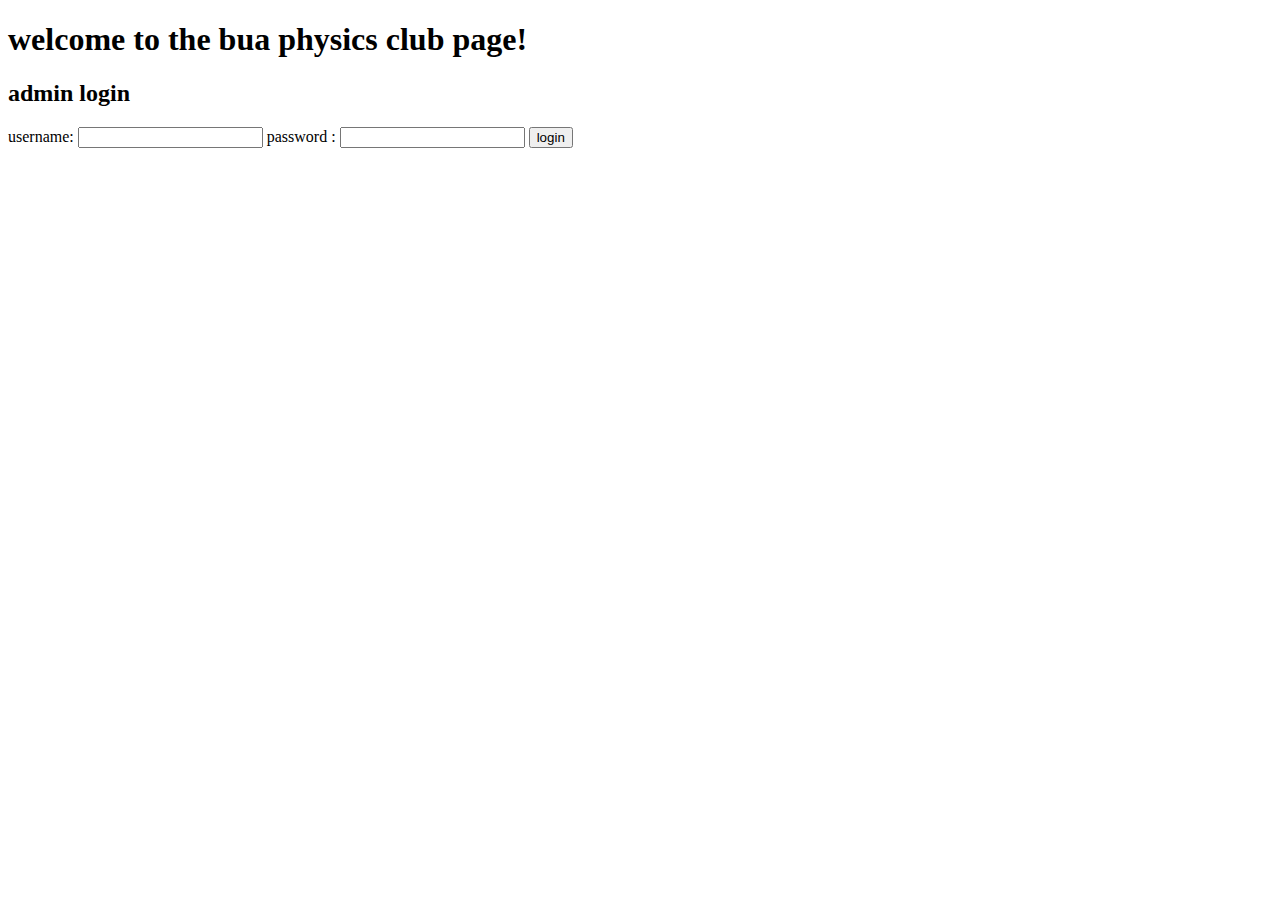
<file: login.html>
<!DOCTYPE html>
<html lang = "en">
    <head>
        <meta charset = "utf-8">
        <meta name = "viewport" content = "width=device-width, initial-scale=1">
        <title> bua physics club </title>

        <link rel = "preconnect" href = "https://fonts.googleapis.com">
        <link rel = "preconnect" href = "https://fonts.gstatic.com" crossorigin>
        <link href="https://fonts.googleapis.com/css2?family=Google+Sans+Code:wght@400&display=swap" rel="stylesheet">
        <link href="style.css" rel="stylesheet">
    </head>

    <body>
        <h1> welcome to the bua physics club page! </h1>

        <div class = "login">
            <h2> admin login </h2>
            <form action = "login.php" method = "post">
                <label for = "username"> username: </label>
                <input type = "text" id = "username" name = "username" required>

                <label for = "password"> password :</label>
                <input type = "password" id = "password" name = "password" required>

                <button type = "submit"> login </button>
            </form>
        </div>
    </body> 
</html>
</file>
<file: style.css>

</file>
